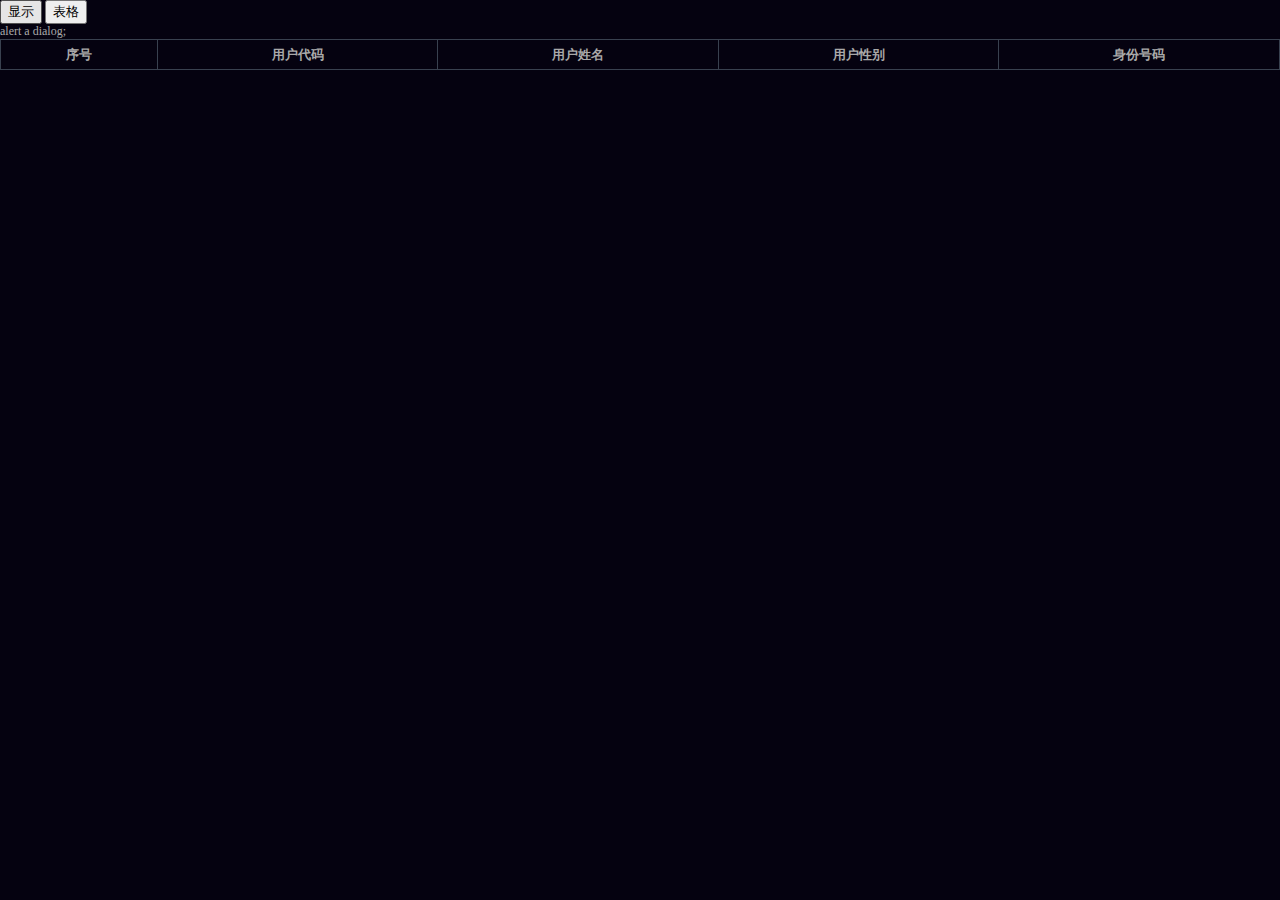
<file: HelperCenter/Resource/GreenSoybeanJs/index.html>
﻿<html>
<head>
    <meta charset="UTF-8">
    <title>Dialog</title>
    <link rel="stylesheet" type="text/css" href="greensoybean.css?v=1">
</head>
<body>
    <input id="btnshow" type="button" value="显示">
    <input id="btntable" type="button" value="表格">
    <div id="divframe1">alert a dialog;</div>
    <table id="tbluser" class="gsb-table gsb-table-collapse" style="width: 100%;">
        <thead>
            <tr>
                <th data-config='field:"__ROW_INDEX",align:"left",checkbox:true'>序号</th>
                <th data-config='field:"userno,username",align:"center",width:90,format:"{0}:{1}"'>用户代码</th>
                <th data-config='field:"username",align:"center"'>用户姓名</th>
                <th data-config='field:"xingbie",align:"center"'>用户性别</th>
                <th data-config='field:"shenfhm",align:"center",width:100'>身份号码</th>
            </tr>
        </thead>
    </table>
    <script type="text/javascript" src="jquery.min.js"></script>
    <script type="text/javascript" src="greensoybean.js?v=13"></script>
    <script type="text/javascript" src="greensoybean.table.js?v=13"></script>
    <script type="text/javascript" src="greensoybean.dialog.js?v=13"></script>
    <script type="text/javascript">
        $(document).ready(function () {
            $("#btntable").click(function () {
                var newdialog = new Greensoybean.dialog({
                    title: '对话框-表格',
                    contentid: 'tbluser',
                    mode: false,
                    width: 400,
                    height: 400
                })
                newdialog.show(function () {
                    newtable = new Greensoybean.table({
                        url: '/Index/Users_Test',
                        param: {
                            pagesize: 15
                        },
                        selector: '#tbluser',
                        keyfield: "userno",
                        fixedtop: true,
                        pagination: true,
                        height: 365,
                        showindex: true
                    });
                });
            });
        });
    </script>
</body>
</html>
</file>
<file: HelperCenter/Resource/GreenSoybeanJs/greensoybean.css>
body, div, table{
    margin: 0px;
    padding: 0px;
    font-size: 12px;
    color: #a9a9a9;
}

body{
    background-color: #050210;
}

a {
    color: #00AEDD;
    text-decoration:none;
}

    .gsb-action a {
        background-color: #14171E;
        display: inline-block;
        width: 50px;
        height: 25px;
        line-height: 26px;
        border:solid 1px #3a3d44;
        border-radius: 3px;
        margin-left:3px;
        margin-right:3px;
    }

        .gsb-action a:hover {
            color: #fff;
            background-color: #0E1015;
        }

.gsb-float-left {
    float: left;
}

.gsb-float-right {
    float: right;
}

.gsb-wrapper {
}

.gsb-wrapper .gsb-side{
    background-color: #04010B;
    height: 100%;
    width: 120px;
    border: solid 1px #1D1A23;
}

    .gsb-wrapper .gsb-top {
        background-color: #120F1C;
        height: 80px;
        border-bottom: solid 1px #1D1A23;
    }

    .gsb-wrapper .gsb-top .gsb-top-brand{

    }

    .gsb-wrapper .gsb-content {
        border-bottom: solid 1px #1D1A23;
        overflow:hidden;
    }

.gsb-hidden{
    display: none;
}

.gsb-cursor-pointer{
    cursor: pointer;
}

/* **************** 透明-开始 **************** */
.gsb-opacity-1{
.    filter:alpha(opacity=10);
    -moz-opacity:0.1;
    -khtml-opacity: 0.1;
    opacity: 0.1;
}
.gsb-opacity-2{
.    filter:alpha(opacity=20);
    -moz-opacity:0.2;
    -khtml-opacity: 0.2;
    opacity: 0.2;
}
.gsb-opacity-3{
.    filter:alpha(opacity=30);
    -moz-opacity:0.3;
    -khtml-opacity: 0.3;
    opacity: 0.3;
}
.gsb-opacity-4{
.    filter:alpha(opacity=40);
    -moz-opacity:0.4;
    -khtml-opacity: 0.4;
    opacity: 0.4;
}
.gsb-opacity-5{
.    filter:alpha(opacity=50);
    -moz-opacity:0.5;
    -khtml-opacity: 0.5;
    opacity: 0.5;
}
.gsb-opacity-6{
.    filter:alpha(opacity=60);
    -moz-opacity:0.6;
    -khtml-opacity: 0.6;
    opacity: 0.6;
}
.gsb-opacity-7{
.    filter:alpha(opacity=70);
    -moz-opacity:0.7;
    -khtml-opacity: 0.7;
    opacity: 0.7;
}
.gsb-opacity-8{
.    filter:alpha(opacity=80);
    -moz-opacity:0.8;
    -khtml-opacity: 0.8;
    opacity: 0.8;
}
.gsb-opacity-9{
.    filter:alpha(opacity=90);
    -moz-opacity:0.9;
    -khtml-opacity: 0.9;
    opacity: 0.9;
}
/* **************** 透明-开始 **************** */

/* **************** 遮罩层-开始 **************** */
.gsb-layer{
    background-color: white;
    width: 100%;
    height: 100%;
    position: fixed;
    top: 0px;
    left: 0px;
    z-index: 1;
}

.gsb-process{
    background-image: url('images/loading.gif');
    background-position: center;
    background-repeat: no-repeat;
    height: 50px;
    width: 50px;
    display: block;
    z-index: 2;
    position: absolute;
    background-color: white;
    border-radius: 3px;
    border: 1px solid #383838;
}
/* **************** 遮罩层-结束 **************** */

/* **************** 对话框-开始 **************** */
.gsb-dialog{
    display: none;
    position: fixed;
    /*background-color: #676767;*/
    background-color: #DBDFEB;
    /*background-color: #DCE0EC;*/
    /*border: solid 1px #383838*/
    border: solid 2px #879A9D;
    border-radius: 3px;
    overflow: hidden;
}

.gsb-dialog .gsb-dialog-header{
    position: relative;
    height: 30px;
    line-height: 30px;
    padding: 4px;
    border-bottom: solid 1px #878787;
    cursor: default;
    background-color: #A0A0A0;
}

.gsb-dialog .gsb-dialog-header .gsb-dialog-header-icon{
    width: 20px;
    height: 20px;
    background-color: red;
}

.gsb-dialog .gsb-dialog-header .gsb-dialog-header-text{
    font-size: 15px;
    position: relative;
}
.gsb-dialog .gsb-dialog-header-mix .gsb-dialog-header-text{
    font-size: 12px;
    top: -4px;
}

.gsb-dialog .gsb-dialog-header .gsb-dialog-header-close,
.gsb-dialog .gsb-dialog-header .gsb-dialog-header-mix,
.gsb-dialog .gsb-dialog-header .gsb-dialog-header-recover{
    display: block;
    position: absolute;
    width :16px;
    height: 16px;
    top: 5px;
    cursor: pointer;
}
.gsb-dialog .gsb-dialog-header-mix .gsb-dialog-header-close,
.gsb-dialog .gsb-dialog-header-mix .gsb-dialog-header-mix,
.gsb-dialog .gsb-dialog-header-mix .gsb-dialog-header-recover{
    top: 2px;
    font-size: smaller;
}
.gsb-dialog .gsb-dialog-header .gsb-dialog-header-close{
    right: 5px;
}
.gsb-dialog .gsb-dialog-header-mix .gsb-dialog-header-close{
    right: 2px;
}

.gsb-dialog .gsb-dialog-header .gsb-dialog-header-mix{
    right: 30px;
}
.gsb-dialog .gsb-dialog-header-mix .gsb-dialog-header-mix{
    right: 20px;
}

.gsb-dialog .gsb-dialog-header .gsb-dialog-header-recover{
    right: 30px;
    display: none;
}
.gsb-dialog .gsb-dialog-header-mix .gsb-dialog-header-recover{
    right: 20px;
    display: none;
}

.gsb-dialog .gsb-dialog-header .gsb-dialog-header-close:hover,
.gsb-dialog .gsb-dialog-header .gsb-dialog-header-mix:hover,
.gsb-dialog .gsb-dialog-header .gsb-dialog-header-recover:hover{
    color: #b6b6b6;
    font-weight: 700;
}

.gsb-dialog .gsb-dialog-header .gsb-dialog-header-text{
    /*color :#f7f7f7;*/
    color: #D4D4D4;
}

.gsb-dialog .gsb-dialog-body{
    background-color: #a9a9a9;
    min-height: 200px;
    padding: 5px;
    overflow: auto;
}

/* **************** 对话框-结束 **************** */

/* **************** 表格-结束 **************** */

.gsb-table{
    border: solid 1px #878787;
}

.gsb-table-collapse{
    border-collapse: collapse;
}

.gsb-table-fixed{
    table-layout: fixed;
}

.gsb-table > thead > tr > th{
    padding: 3px;
    height: 30px;
    text-align: center;
    border: solid 1px #39414F;
    font-size: 13px;
}

.gsb-table > tbody > tr > td{
    padding: 3px;
    height: 30px;
    border: solid 1px #39414F;
    font-size: 12px;
}

/* **************** 表格-结束 **************** */

/* **************** 分页-开始 **************** */

.glb-pagination{
    font-size: 12px;
    text-align: center;
    margin-top: 10px;
}

    .glb-pagination .glb-pagination-btn {
        background-color: #14171E;
        display: inline-block;
        width: 50px;
        height: 25px;
        line-height: 26px;
        border: solid 1px #3a3d44;
        border-radius: 3px;
        margin-left: 3px;
        margin-right: 3px;
        border: solid 1px #878787;
        color: #878787;
    }

    .glb-pagination .gsb-cursor-pointer{
        color: #00AEDD;
    }

    .glb-pagination .gsb-cursor-pointer:hover {
        color: #fff;
        background-color: #0E1015;
    }

.glb-pagination .glb-pagination-btn-pre,
.glb-pagination .glb-pagination-btn-next{
    margin-left: 10px;
    margin-right: 10px;
}

/* **************** 分页-结束 **************** */

/* **************** 固定表格-开始 **************** */
.gsb-fixedtable{
    position: relative;

}

.gsb-fixedtable .gsb-fixedtable-header{
    position: absolute;
    top: 0px;
    left: 0px;
    z-index: 2;
    overflow: hidden;
    width: 100%;
}

.gsb-fixedtable .gsb-fixedtable-header .gsb-table thead{
    background-color: #A9A9A9;
}

.gsb-fixedtable .gsb-fixedtable-content{
    z-index: 1;
    overflow: auto;
    border-bottom: solid 1px #878787;
}
/* **************** 固定表格-结束 **************** */

/* **************** 边框-开始 **************** */

.gsb-border{
    border: #39414F solid 1px;
}

.gsb-border-notop{
    border-top: none !important;
}

/* **************** 边框-开始 **************** */
</file>
